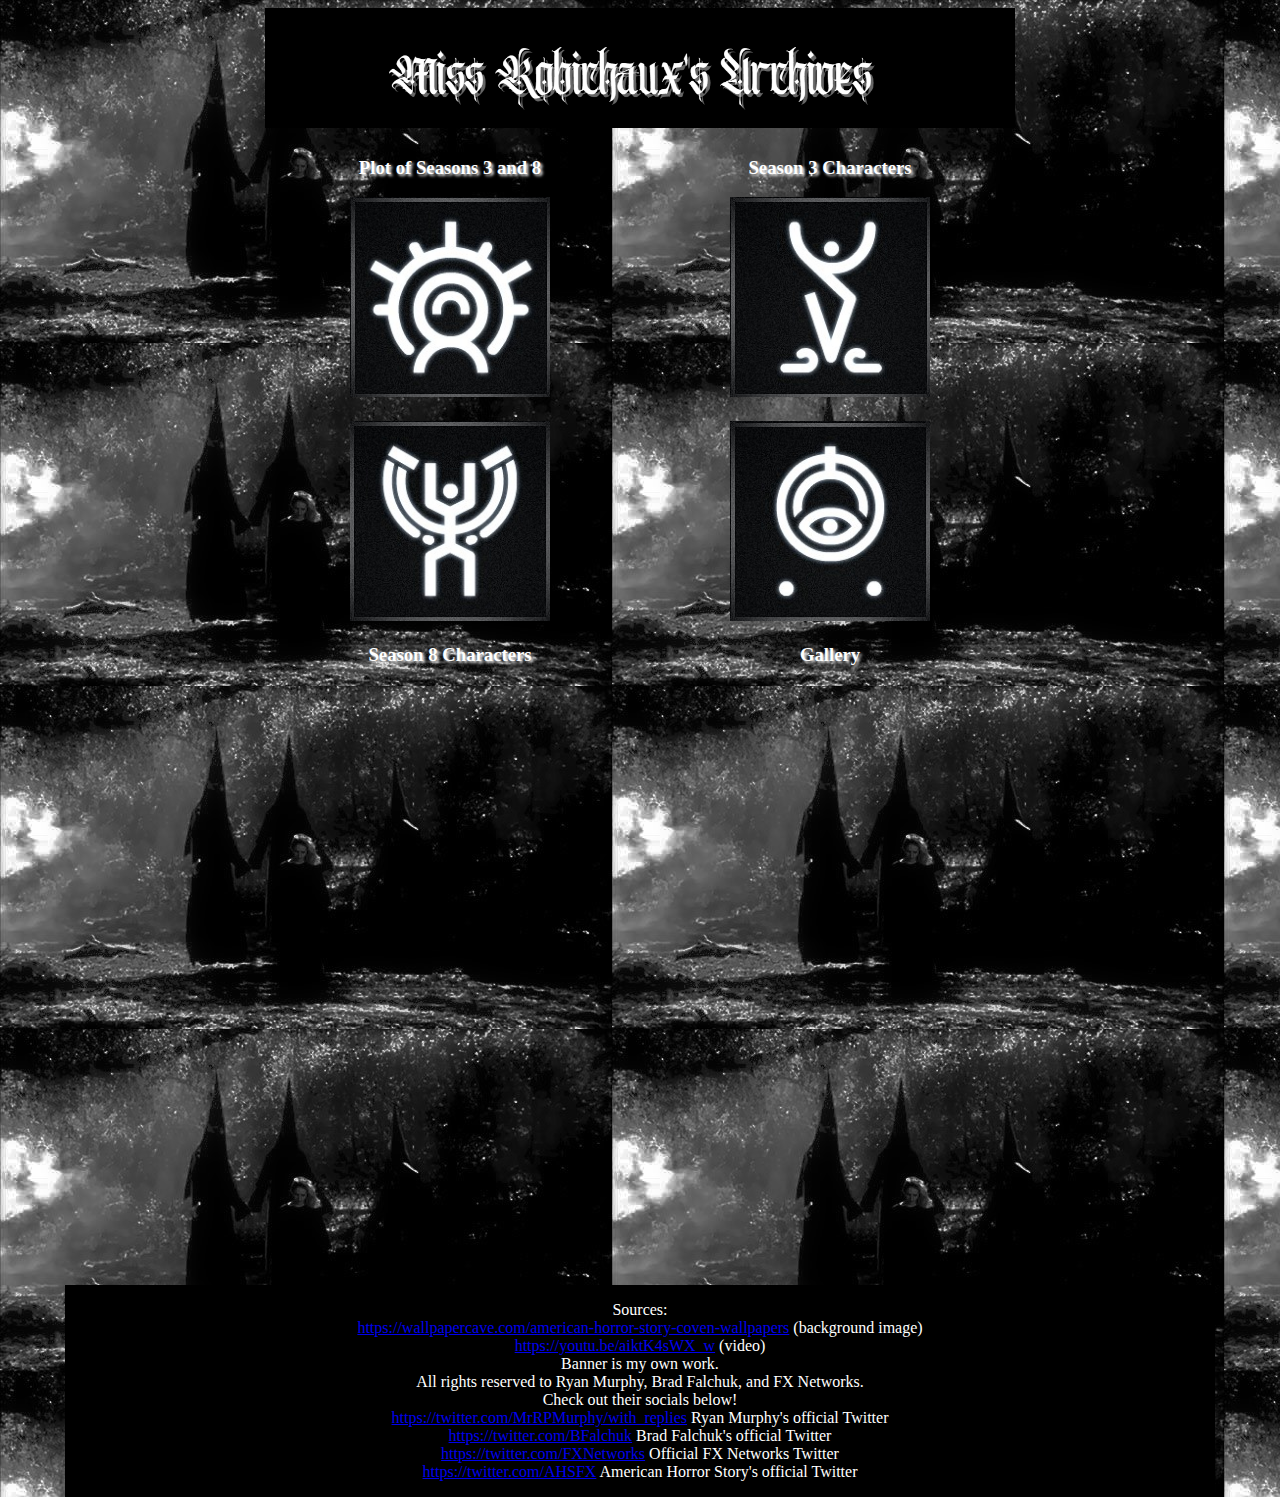
<file: index.html>
<!DOCTYPE html>
<html>
    <head>
        <link rel="stylesheet" href="css/index.css">
	<link rel="icon" type="image/x-icon" href="images/favicon.jpg">
        <title>[Home] Miss Robichaux's Archives</title>
    </head>

    <body>
        <header id="wrapper">
            <header id="banner"></header>
            <nav class="options1">
                <h3 class="headers">Plot of Seasons 3 and 8</h3>
                <a href="htdocs/plot.html">
                <img class="imagebutton" src="images/icon for webpage 2.jpg" title="Tear through the minds of those who experienced all two bewitching tales and enjoy the narrative you find."/>
                </a>
            </nav>

            <nav class="options2">
                <h3 class="headers">Season 3 Characters</h3>
                <a href="htdocs/season 3.html">
                <img class="imagebutton" src="images/icon for webpage 3.jpg" title="Meet the witches who started this eerie and mesmerizing story."/>
                </a>
            </nav>

            <nav class="options1">
                <a href="htdocs/season 8.html">
                <img class="imagebutton" src="images/icon for webpage 4.jpg" title="The Apocalypse comes bearing new faces."/>
                </a>
                <h3 class="headers">Season 8 Characters</h3>
            </nav>

            <nav class="options2">
                <a href="htdocs/gallery.html">
                <img class="imagebutton" src="images/icon for webpage 5.jpg" title="Use your crystal ball and your divination to see various shots from the series."/>
                </a>
                <h3 class="headers">Gallery</h3>
            </nav>
            
            <br>

			<iframe class="video" width="853" height="480" src="https://www.youtube.com/embed/aiktK4sWX_w" title="YouTube video player" frameborder="0" allow="accelerometer; autoplay; clipboard-write; encrypted-media; gyroscope; picture-in-picture" allowfullscreen>			 
            </iframe>
            
			<br>
            
            <footer class="sources">
	    <p>Sources:<br>
            <a href="https://wallpapercave.com/american-horror-story-coven-wallpapers">https://wallpapercave.com/american-horror-story-coven-wallpapers</a> (background image)<br>
            <a href="https://youtu.be/aiktK4sWX_w">https://youtu.be/aiktK4sWX_w</a> (video)<br>
                Banner is my own work.<br>
	    All rights reserved to Ryan Murphy, Brad Falchuk, and FX Networks.<br>
	    Check out their socials below!<br>
	    <a href="https://twitter.com/MrRPMurphy">https://twitter.com/MrRPMurphy/with_replies</a> Ryan Murphy's official Twitter<br>
            <a href="https://twitter.com/BFalchuk">https://twitter.com/BFalchuk</a> Brad Falchuk's official Twitter<br>
	    <a href="https://twitter.com/FXNetworks">https://twitter.com/FXNetworks</a> Official FX Networks Twitter<br>
	    <a href="https://twitter.com/AHSFX">https://twitter.com/AHSFX</a> American Horror Story's official Twitter<br>
            </p>
	    </footer>
    </body>
</html>
</file>
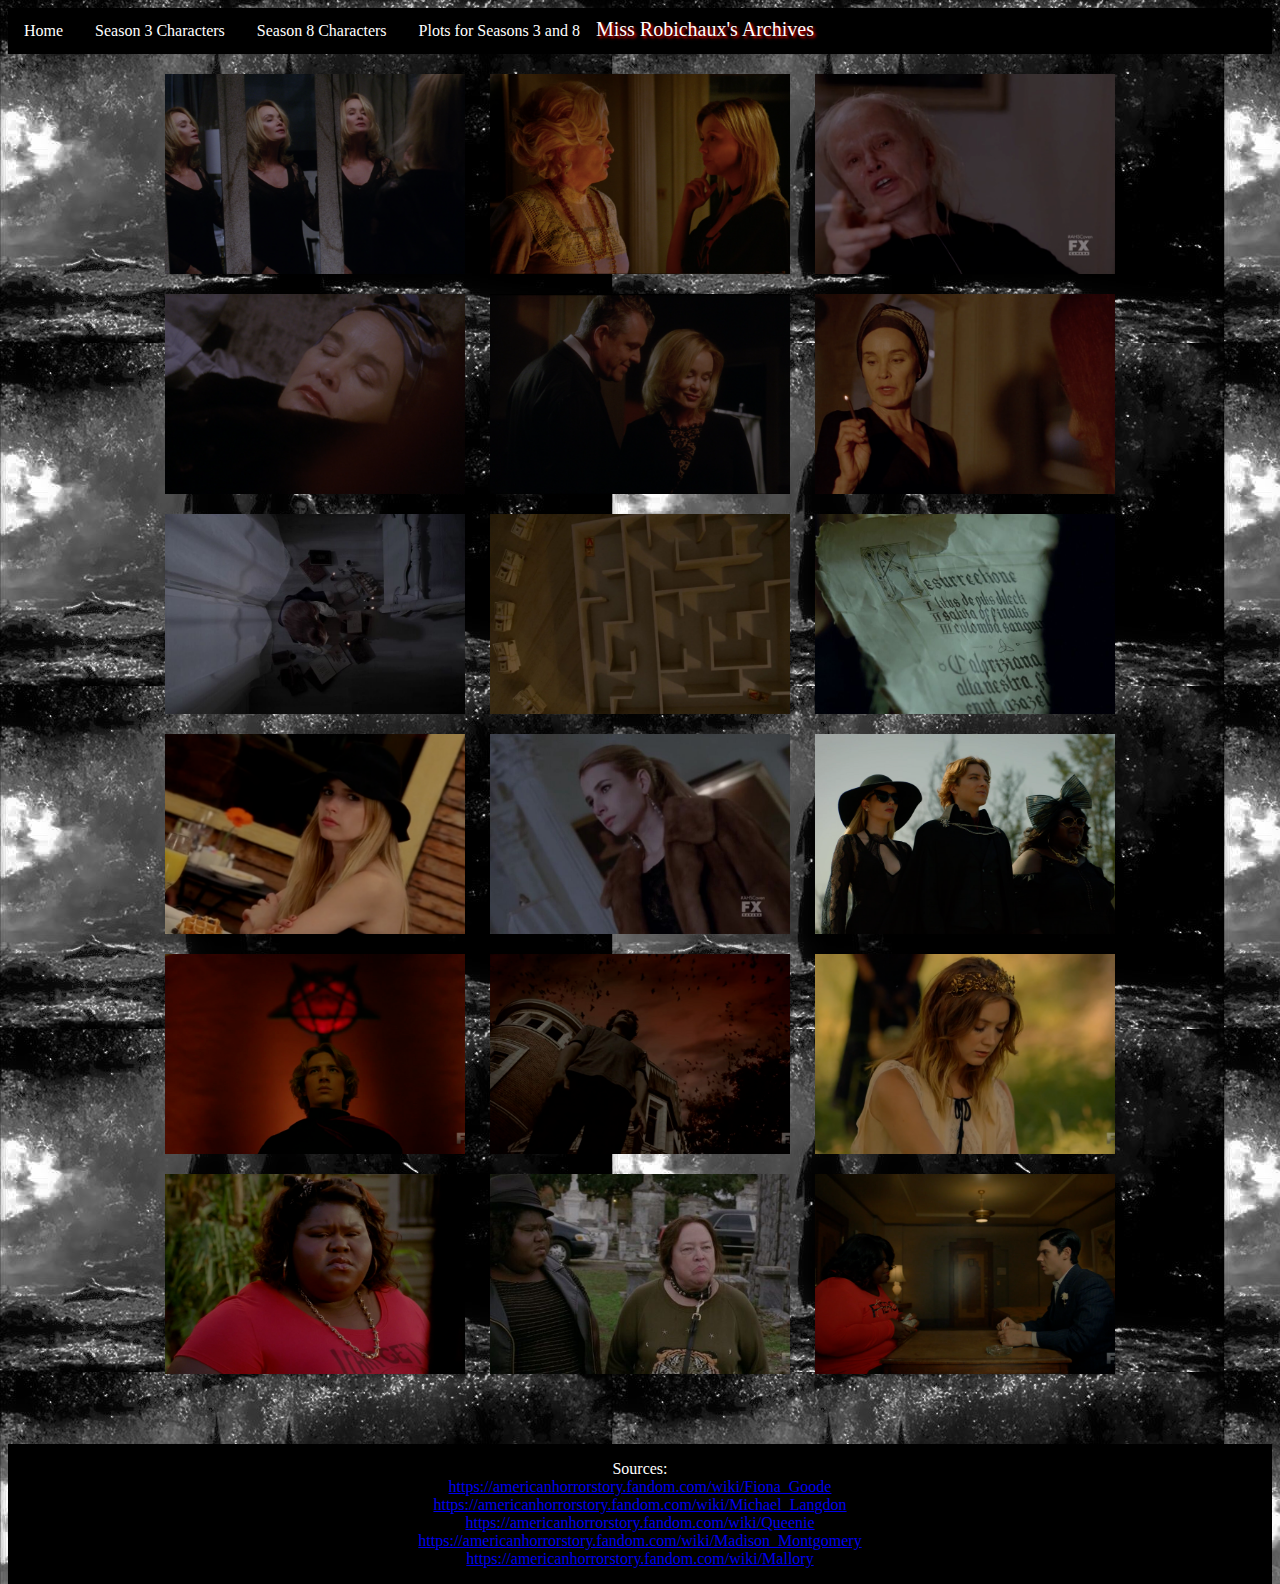
<file: htdocs/gallery.html>
<!DOCTYPE html>
<html>

    <head>
        <link rel="stylesheet" href="../css/gallery.css">
	<link rel="icon" type="image/x-icon" href="../images/favicon.jpg">
        <title>Gallery</title>
    </head>

    <body>
<ul class="menu">
  <li class="option"><a href="../index.html">Home</a></li>
  <li class="option"><a href="../htdocs/season 3.html">Season 3 Characters</a></li>
  <li class="option"><a href="../htdocs/season 8.html">Season 8 Characters</a></li>
  <li class="option"><a href="../htdocs/plot.html">Plots for Seasons 3 and 8</a></li>
  <li class="websitename">Miss Robichaux's Archives</li>
</ul>
        <header id="wrapper">
	

            <img class="gallery1" src="../images/gallery 1.png"> 
            <img class="gallery2" src="../images/gallery 2.png"> 
            <img class="gallery3" src="../images/gallery 3.png">

            <br>

            <img class="gallery1" src="../images/gallery 4.png"> 
            <img class="gallery2" src="../images/gallery 5.png"> 
            <img class="gallery3" src="../images/gallery 6.png">
            
            <br>
            
            <img class="gallery1" src="../images/gallery 7.jpg"> 
            <img class="gallery2" src="../images/gallery 8.jpg"> 
            <img class="gallery3" src="../images/gallery 9.jpg">
            
            <br>
            
            <img class="gallery1" src="../images/gallery 10.png"> 
            <img class="gallery2" src="../images/gallery 11.jpg"> 
            <img class="gallery3" src="../images/gallery 12.png">
            
            <br>
            
            <img class="gallery1" src="../images/gallery 13.png"> 
            <img class="gallery2" src="../images/gallery 14.png"> 
            <img class="gallery3" src="../images/gallery 15.png">
            
            <br>
            
            <img class="gallery1" src="../images/gallery 16.png"> 
            <img class="gallery2" src="../images/gallery 17.jpg"> 
            <img class="gallery3" src="../images/gallery 18.png">
            
            <br>
            </header>

            <footer class="sources">
            	<p>Sources:<br>
            	<a href="https://americanhorrorstory.fandom.com/wiki/Fiona_Goode">https://americanhorrorstory.fandom.com/wiki/Fiona_Goode</a><br>
            	<a href="https://americanhorrorstory.fandom.com/wiki/Michael_Langdon">https://americanhorrorstory.fandom.com/wiki/Michael_Langdon</a><br>
            	<a href="https://americanhorrorstory.fandom.com/wiki/Queenie">https://americanhorrorstory.fandom.com/wiki/Queenie</a><br>
            	<a href="https://americanhorrorstory.fandom.com/wiki/Madison_Montgomery">https://americanhorrorstory.fandom.com/wiki/Madison_Montgomery</a><br>
            	<a href="https://americanhorrorstory.fandom.com/wiki/Mallory">https://americanhorrorstory.fandom.com/wiki/Mallory</a>
		</p>
            </footer>
	</body>
</html>
</file>
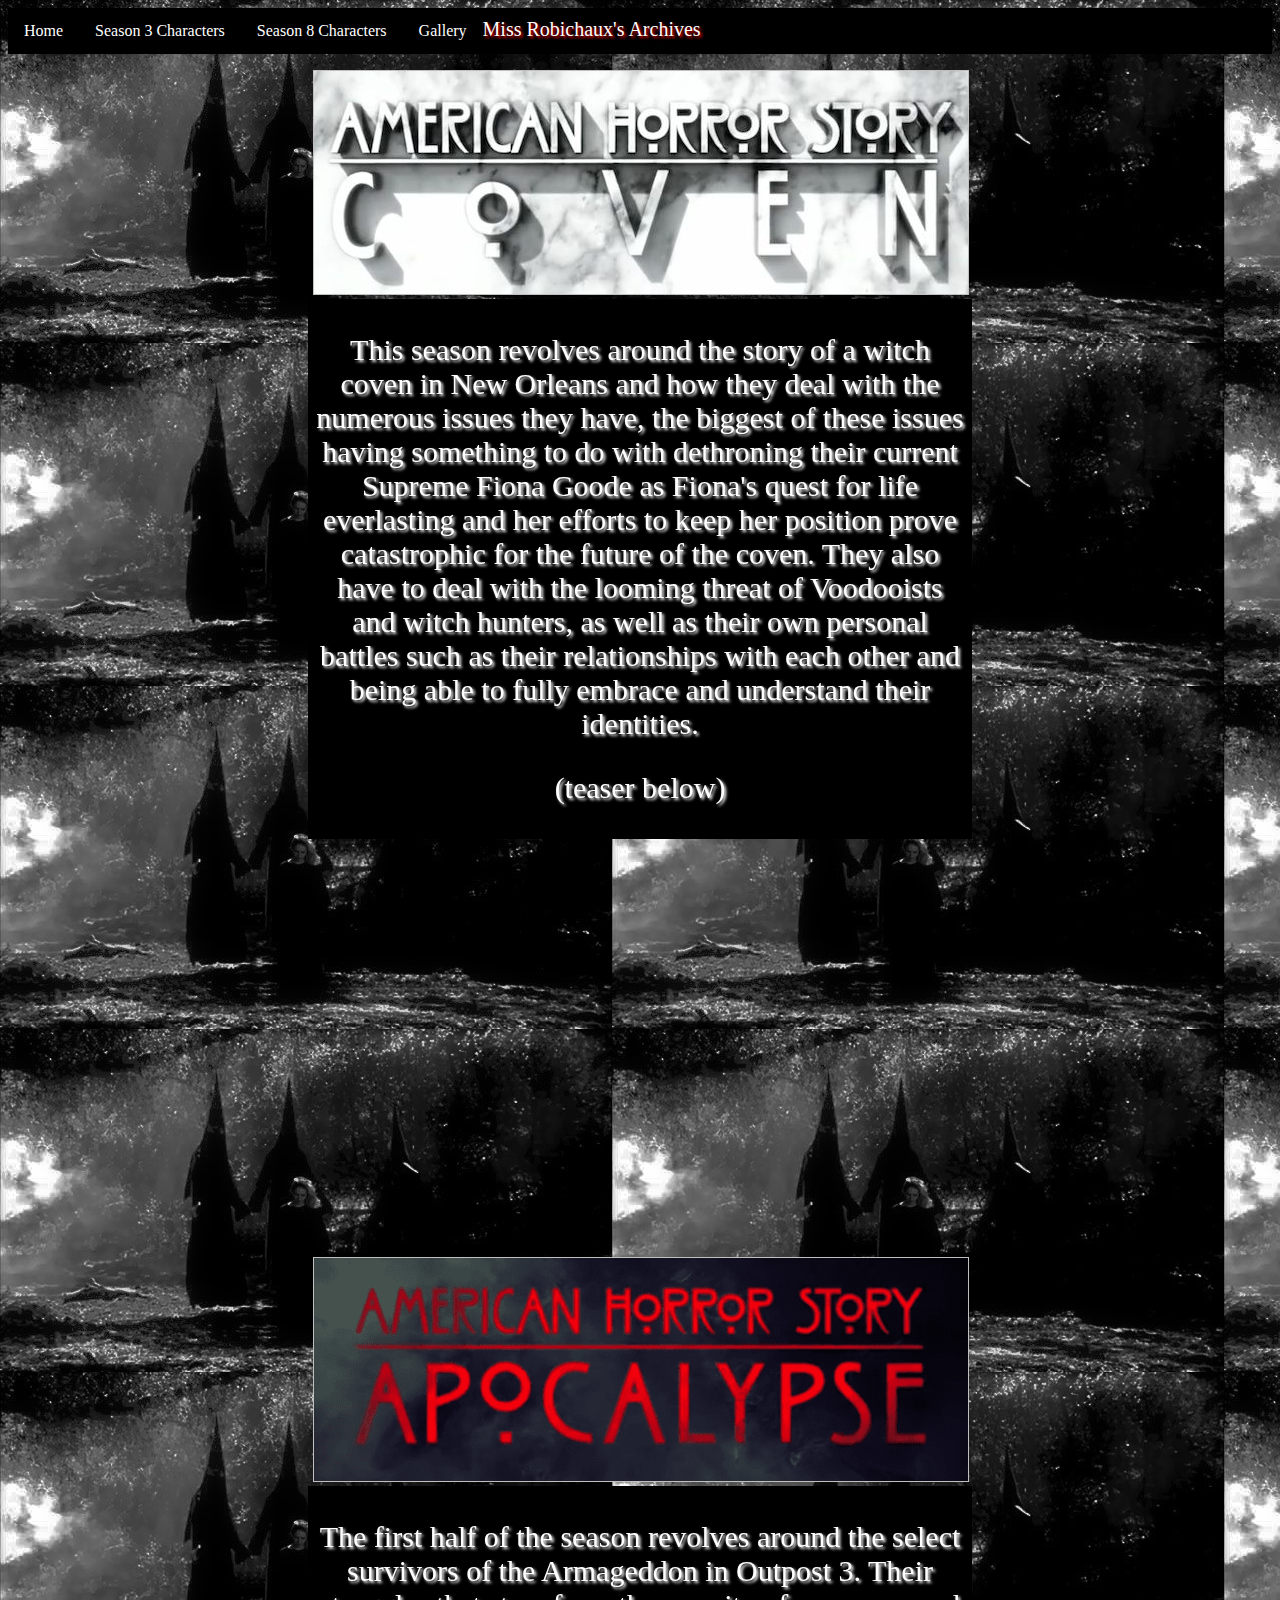
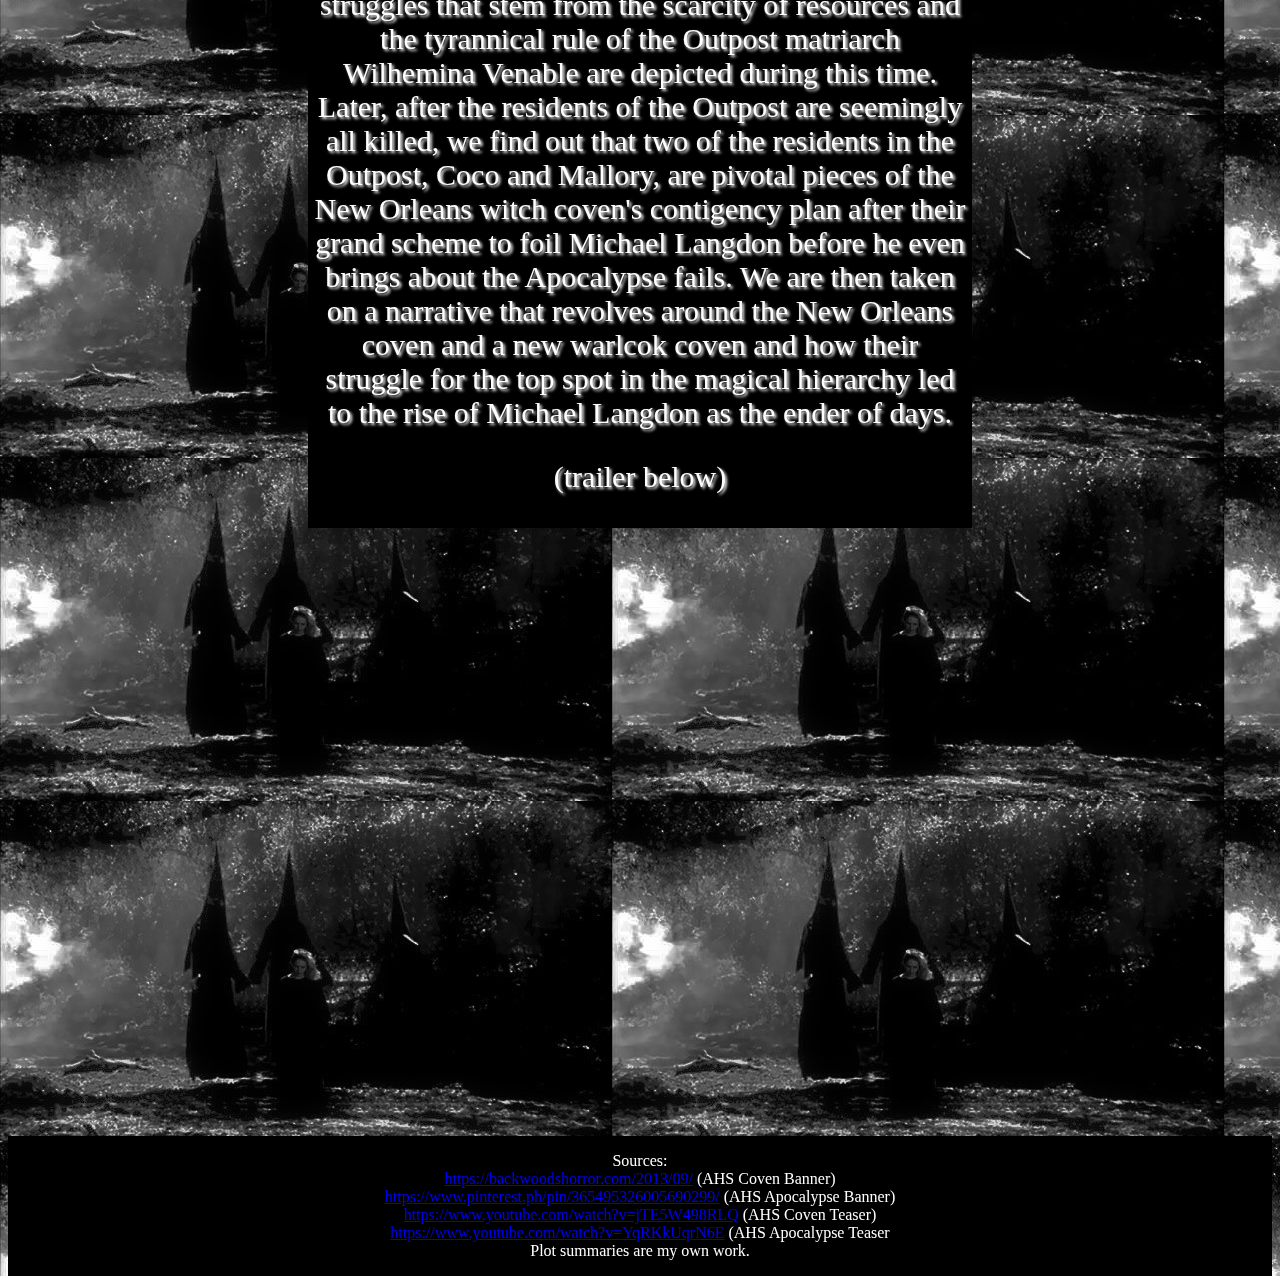
<file: htdocs/plot.html>
<!DOCTYPE html>
<html>

<head>
		<link rel="stylesheet" href="../css/plot.css">
		<link rel="icon" href="../images/favicon.jpg">
		<title>Season 3 Characters</title>
</head>
		
<body>
<ul class="menu">
	<li class="option"><a href="../index.html">Home</a></li>
	<li class="option"><a href="../htdocs/season 3.html">Season 3 Characters</a></li>
	<li class="option"><a href="../htdocs/season 8.html">Season 8 Characters</a></li>
	<li class="option"><a href="../htdocs/gallery.html">Gallery</a></li>
	<li class="websitename">Miss Robichaux's Archives</li>
</ul>
<p> </p>
<header id="wrapper">
	<img class="banner1">
    <div class="content">
    <p>
    	This season revolves around the story of a witch coven in New Orleans and how they deal with the numerous issues they have, the biggest of these issues having something to do with dethroning their current Supreme Fiona Goode as Fiona's quest for life everlasting and her efforts to keep her position prove catastrophic for the future of the coven. They also have to deal with the looming threat of Voodooists and witch hunters, as well as their own personal battles such as their relationships with each other and being able to fully embrace and understand their identities.
 	</p>
    <p>(teaser below)</p>
    </div>
    <br>
    <iframe class="video" width="656" height="360" src="https://www.youtube.com/embed/jTE5W498RLQ" title="YouTube video player" frameborder="0" allow="accelerometer; autoplay; clipboard-write; encrypted-media; gyroscope; picture-in-picture" allowfullscreen></iframe>
    
    <img class="banner2">
    <div class="content">
    <p>
    	The first half of the season revolves around the select survivors of the Armageddon in Outpost 3. Their struggles that stem from the scarcity of resources and the tyrannical rule of the Outpost matriarch Wilhemina Venable are depicted during this time. Later, after the residents of the Outpost are seemingly all killed, we find out that two of the residents in the Outpost, Coco and Mallory, are pivotal pieces of the New Orleans witch coven's contigency plan after their grand scheme to foil Michael Langdon before he even brings about the Apocalypse fails. We are then taken on a narrative that revolves around the New Orleans coven and a new warlcok coven and how their struggle for the top spot in the magical hierarchy led to the rise of Michael Langdon as the ender of days.
    </p>
    <p>(trailer below)</p>
    </div>
    <br>
    <iframe class="video" width="656" height="480" src="https://www.youtube.com/embed/YqRKkUqrN6E" title="YouTube video player" frameborder="0" allow="accelerometer; autoplay; clipboard-write; encrypted-media; gyroscope; picture-in-picture" allowfullscreen></iframe>
</header>
<p> </p>

<footer class="sources">
  <p>Sources:<br>
  <a href="https://backwoodshorror.com/2013/09/">https://backwoodshorror.com/2013/09/</a> (AHS Coven Banner)<br>
  <a href="https://www.pinterest.ph/pin/365495326005690299/">https://www.pinterest.ph/pin/365495326005690299/</a> (AHS Apocalypse Banner)<br>
  <a href="https://www.youtube.com/watch?v=jTE5W498RLQ">https://www.youtube.com/watch?v=jTE5W498RLQ</a> (AHS Coven Teaser)<br>
  <a href="https://www.youtube.com/watch?v=YqRKkUqrN6E">https://www.youtube.com/watch?v=YqRKkUqrN6E</a> (AHS Apocalypse Teaser<br>
  Plot summaries are my own work. 
</footer>

</body>
</html>
</file>
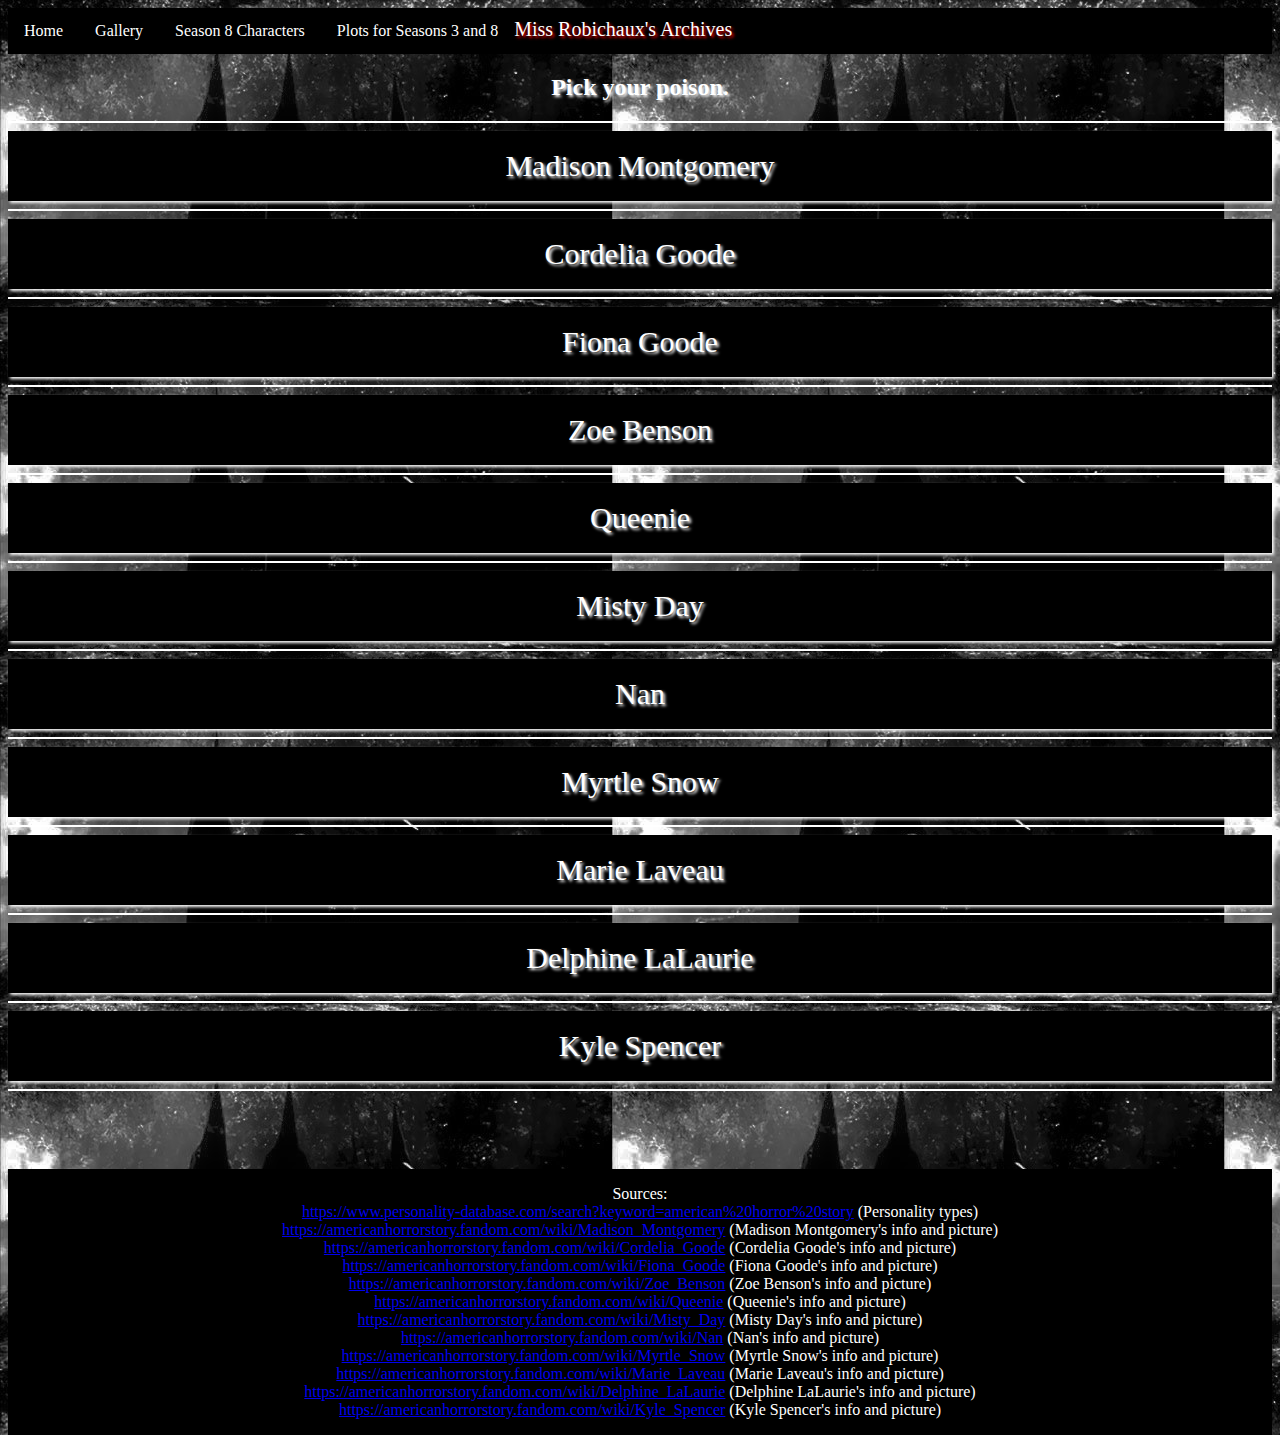
<file: htdocs/season 3.html>
<!DOCTYPE html>
<html>
	<head>
		<link rel="stylesheet" href="../css/season 3.css">
		<link rel="icon" href="../images/favicon.jpg">
		<title>Season 3 Characters</title>
	</head>
	<body>
<ul class="menu">
  <li class="option"><a href="../index.html">Home</a></li>
  <li class="option"><a href="../htdocs/gallery.html">Gallery</a></li>
  <li class="option"><a href="../htdocs/season 8.html">Season 8 Characters</a></li>
  <li class="option"><a href="../htdocs/plot.html">Plots for Seasons 3 and 8</a></li>
  <li class="websitename">Miss Robichaux's Archives</li>
</ul>
		<h2 class="header">Pick your poison.</h2>
<hr class="line">
<button class="collapsible">Madison Montgomery</button>
	<div class="characterinfo">
  		<p><img class="charactericon" src="../images/madison.jpg">
  		<h2 class="characterquote">"Surprise ... I bet you thought you've seen the last of me."</h2>
  		<br>
  		Name: Madison Montgomery
  		<br>
        Portrayed by: Emma Roberts
        <br>
  		Species: Mortal witch
  		<br>
        Personality type: ESTP 3w4
        <br>
  		Powers and abilities:
        	<dl>
            	<dt>Telekinesis</dt>
                <dd>- the ability to move objects with one's mind</dd>
                <dt>Pyrokinesis</dt>
                <dd>- the ability to manipulate fire</dd>
                <dt>Vitalum Vitalis</dt>
                <dd>- the ability to heal injuries via transferring a portion of one's life force into the injured person</dd>
                <dt>Transmutation</dt>
                <dd>- also known as teleportation; the ability to instantly transport oneself to a certain location without physically moving</dd>
                <dt>Concilium</dt>
                <dd>- also known as mind control; bends the will of others into doing whatever the user wishes them to do</dd>
                <dt>Descensum</dt>
                <dd>- the ability to project one's soul into the afterlife</dd>
                <dt>Aura detection</dt>
                <dd>- the ability to detect and read the auras of objects and people
                <dt>Spellcraft</dt>
                <dd>- the ability to cast magic spells</dd>
                <dt>Potioncraft</dt>
                <dd>- a skill that allows one to make substances that have magical properties and effects</dd>
                <dt>Immunity to the Black Widow ability<dt>
                <dd>- gained after she was resurrected by Misty Day. The fatal effects of the Black Widow ability only work on those who are yet to experience death
                <dt>Immunity to nuclear radiation</dt>
                <dd>- gained through burying herself in Louisiana mud, letting her benefit from its superb healing and preservation properties</dd>
            </dl>
        <br>
        Character Analysis:
        <br>
        Madison is an incredibly powerful witch who's able to perform six out of the Seven Wonders. Madison was an incredibly selfish, narcissistic, and sociopathic character who had no regard for the feelings of those around her. She was quite a sharp-tongued and violent person as well. She also had huge tendencies to betray those around her as proven by the time when she ditched Zoe Lavern when morgue security showed up and the time when she refused to resurrect Zoe despite having the power to do so. Madison's also something of a sore loser herself. She's shown to lash out whenever she gets bested, just like when she found out that Kyle and Zoe have fallen in love with each other and she threw a lamp at the back of Zoe's head. However, despite these undesirable qualities and actions, there's just something about her that still made her likeable. Maybe it was the way that she carried herself and her toxic traits in such a poised and confident manner that it didn't incite distaste and hatred. It could also be because a lot of people are into the "mean, pretty blonde diva" demographic. 
        <br>
        Nevertheless, her characterization as an incredibly contemptible person didn't stop her from captivating lots of people in the fanbase. She was especially more appealing during her character development in Apocalypse. She actively looked out for the coven after her third resurrection and was clear in her goal to redeem herself from everything that she's done and said by playing an effectual role in combatting the Anti-Christ. She was kinder, more compassionate and even sacrificed herself for the better good which was quite refreshing to see from a character that was shown to be nothing short of cruel.
        <br>       
  	</p>
</div>

<hr class="line">
<button class="collapsible">Cordelia Goode</button>
<div class="characterinfo">
  	<p>
    	<img class="charactericon" src="../images/cordelia.jpg"><h2 class="characterquote">"Satan has one son, but my sisters are legion ... !"</h2>
        <br>
        Name: Cordelia Goode
  		<br>
        Portrayed by: Sarah Paulson
        <br>
  		Species: Mortal witch
  		<br>
        Personality type: INFJ 2w1
        <br>
  		Powers and abilities:
        	<dl>
            	<dt>Telekinesis</dt>
                <dd>- the ability to move objects with one's mind</dd>
                <dt>Pyrokinesis</dt>
                <dd>- the ability to manipulate fire</dd>
                <dt>Vitalum Vitalis</dt>
                <dd>- the ability to heal injuries via transferring a portion of one's life force into the injured person</dd>
                <dt>Transmutation</dt>
                <dd>- also known as teleportation; the ability to instantly transport oneself to a certain location without physically moving</dd>
                <dt>Concilium</dt>
                <dd>- also known as mind control; bends the will of others into doing whatever the user wishes them to do</dd>
                <dt>Descensum</dt>
                <dd>- the ability to project one's soul into the afterlife</dd>
                <dt>Divination</dt>
                <dd>- the ability to gain knowledge and information through indirect magical means
                <dt>The Sight</dt>
                <dd>- gained after she was blinded by a witch hunter. The ability to see the past, present, and future by touching a person or an object</dd>
                <dt>Spellcraft</dt>
                <dd>- the ability to cast magic spells</dd>
                <dt>Potioncraft</dt>
                <dd>- a skill that allows one to make substances that have magical properties and effects</dd>
                <dt>Immunity to nuclear radiation</dt>
                <dd>- gained through burying herself in Louisiana mud, letting her benefit from its superb healing and preservation properties</dd>
            </dl>
        <br>
        Character Analysis:
        <br>
        Being the Supreme, Cordelia possesses immense magical strength that has been previously repressed by her mother's degrading treatment. Once Myrtle Snow, her mother figure, gave her a few nudges, however, she showcased this strength flawlessly and rightfully claimed her position in the coven as the new Supreme after Fiona. Cordelia is also an extremely affectionate and caring person, acting as the students' mother figure as well as a mentor who eases young witches into embracing and taking control of their own power. She also regards the coven with utmost importance to the point that she even took her own life to provide rising Supreme Mallory with enough power to go back in time to stop the Apocalypse from happening.
        <br>
        Cordelia's not above breaking the rules for the sake of the coven either, like the time when she reversed Myrtle Snow's death despite the latter's explicit instructions not to bring her back as Cordelia needed guidance in combatting an oncoming threat that she saw in a vision. This compassion is amplified a lot more when it comes to those that she cares for on a much more personal level, even to her mother Fiona who she loathes and despises for the most part. Sometimes, however, she is way too nice for her own good and she always went to the defense of people she had any semblance of affection for, like how she defended Fiona from Myrtle's accusations of murder or consistently defended her husband Hank, who's actually a witch hunter who was sent to infiltrate the coven and the Academy, from Fiona. All in all, she's a compassionate and nurturing person who will do anything in her power, even beyond her power, to protect everything and everyone that she cares for.
        <br>
</div>

<hr class="line">
<button class="collapsible">Fiona Goode</button>
<div class="characterinfo">
  	<p>
    	<img class="charactericon" src="../images/fiona.jpg"><h2 class="characterquote">"The point is, in this whole, wide, wicked world... The only thing you have to be afraid of is me."</h2>
        <br>
        Name: Fiona Goode
  		<br>
        Portrayed by: Jessica Lange
        <br>
  		Species: Mortal witch
  		<br>
        Personality type: ENTJ 8w7
        <br>
  		Powers and abilities:
        	<dl>
            	<dt>Telekinesis</dt>
                <dd>- the ability to move objects with one's mind</dd>
                <dt>Pyrokinesis</dt>
                <dd>- the ability to manipulate fire</dd>
                <dt>Vitalum Vitalis</dt>
                <dd>- the ability to heal injuries via transferring a portion of one's life force into the injured person</dd>
                <dt>Transmutation</dt>
                <dd>- also known as teleportation; the ability to instantly transport oneself to a certain location without physically moving</dd>
                <dt>Concilium</dt>
                <dd>- also known as mind control; bends the will of others into doing whatever the user wishes them to do</dd>
                <dt>Descensum</dt>
                <dd>- the ability to project one's soul into the afterlife</dd>
                <dt>Divination</dt>
                <dd>- the ability to gain knowledge and information through indirect magical means
                <dt>Clairvoyance</dt>
                <dd>- the ability to read the minds of others
                <dt>Spellcraft</dt>
                <dd>- the ability to cast magic spells</dd>
                <dt>Memory manipulation via saliva</dt>
                <dd>- an ability that allows her to tamper with the memories of anyone who ingests her saliva</dd>
            </dl>
        <br>
        Character Analysis:
        <br>
       As a Supreme, it is expected of her to have a powerful magical prowess. She got so obssessed with the strength and power, as well as the authority and influence that comes with being the Supreme that she came up with the most mischievious of plans to extend and keep her reign. Despite her seemingly affectionate displays towards certain characters, almost none of that is sincere. She is incapable of loving and would put herself above anything else. She was simply doing it all because she deems them useful in her plans. One of the only reasons why she would keep anyone close to her is primarily because she can find some use for them with that use being anything that she can benefit from. A good example of this would be when she started being domestic with Queenie and filled her head with sweet nothings because she needed her help to frame Myrtle as the one who threw acid on Cordelia's face. Another example would be how she consistently entertained the Axe Man's sexual advances as means of trying to "feel something" before she died and later because he needed him to function as an attack dog that can help her kill the witch hunters and as a pivotal piece in framing her own death. 
       <br>
       Another reason why Fiona would even bother to keep someone around her is because she wants to get rid of them. She keeps certain people close to her until she finally has a plan to eliminate them as shown when she seemingly took Madison in as a protege when she started manifesting other abilities only to later mistakenly prevent her from replacing her as the Supreme. She also gets rid of people that she considers useless although in a more non-chalant fashion. Despite how complicatedly terrible she is, however, she suprisingly still has a softer side as proven by the time that she resurrected a mother's baby and telling the mother to cherish the baby as Fiona failed to do with Cordelia. She knows and admits that she has lots of lapses in being a parent but she also says that she can't change herself even if she wanted to. In another respect, she somewhat cares for the coven and personally takes charge in getting rid of their enemies although the people around her are easily distracted by her more prominent cunning and selfish side. She also has inclinations towards witches that are able to fight and defend themselves.
    </p>
</div>

<hr class="line">
<button class="collapsible">Zoe Benson</button>
<div class="characterinfo">
  	<p>
    	<img class="charactericon" src="../images/zoe.jpg"><h2 class="characterquote">"The world isn't safe for a girl like me, but maybe I'm not safe for the world either."</h2>
        <br>
        Name: Zoe Benson 
  		<br>
        Portrayed by: Taissa Farmiga
        <br>
  		Species: Mortal witch
  		<br>
        Personality type: INFP 6w5
        <br>
  		Powers and abilities:
        	<dl>
            	<dt>Telekinesis</dt>
                <dd>- the ability to move objects with one's mind</dd>
                <dt>Vitalum Vitalis</dt>
                <dd>- the ability to heal injuries via transferring a portion of one's life force into the injured person</dd>
                <dt>Transmutation</dt>
                <dd>- also known as teleportation; the ability to instantly transport oneself to a certain location without physically moving</dd>
                <dt>Concilium</dt>
                <dd>- also known as mind control; bends the will of others into doing whatever the user wishes them to do</dd>
                <dt>Descensum</dt>
                <dd>- the ability to project one's soul into the afterlife</dd>
                <dt>Divination</dt>
                <dd>- the ability to gain knowledge and information through indirect magical means
                <dt>Spellcraft</dt>
                <dd>- the ability to cast magic spells</dd>
                <dt>Power negation</dt>
                <dd>- the ability to negate and nullify the effects of another person's magic</dd>
                <dt>Black Widow</dt>
                <dd>- the ability to cause deadly hemorrhages through sexual intercourse</dd>
            </dl>
        <br>
        Character Analysis:
        <br>
		Zoe is a powerful witch that was able to perform the Seven Wonders save pyrokinesis. Her character began as an extremely shy, quiet and sweet girl who didn't do well under pressure. Fiona Goode even distastefully called her soft and emotional. Zoe immediately proved this notion wrong when she seamlessly took charge of the household when Marie Laveau's army of zombies stormed the Academy and successfully foiled the attack. Through her stay in Miss Robichaux's, she grew into an empowered young witch with an extensive knowledge and regard for the craft and her status as a witch. Overtime, she has also formed a familial rapport with the other witches of the coven and would being to treat them and care for them as if they were her actual sisters and matrons. She's also seen to have an upright moral compass as signified by her defection from her and Madison's acquaintanceship due to Madison's narcissistic and selfish behavior and her inability to euthanize a newly resurrected Kyle who was suffering from intense mental instability. When Cordelia rose to the position of Supreme, Zoe was granted a position in the Witches' Council. As an effect, she blossomed into a confident woman who served as an effecient and responsible mentor and friend for all the witches that came after her.
    </p>
</div>

<hr class="line">
<button class="collapsible">Queenie</button>
<div class="characterinfo">
  	<p>
    	<img class="charactericon" src="../images/queenie.jpg"><h2 class="characterquote">"That's right, I'm a human voodoo doll ... !"</h2>
        <br>
        Name: Queenie
  		<br>
        Portrayed by: Gabourey Sidibe
        <br>
  		Species: Mortal witch-voodoist
  		<br>
        Personality type: ESTP 8w7
        <br>
  		Powers and abilities:
        	<dl>
            	<dt>Telekinesis</dt>
                <dd>- the ability to move objects with one's mind</dd>
                <dt>Vitalum Vitalis (performed in a different occassion but unsuccesful in the Seven Wonders test)</dt>
                <dd>- the ability to heal injuries via transferring a portion of one's life force into the injured person</dd>
                <dt>Transmutation</dt>
                <dd>- also known as teleportation; the ability to instantly transport oneself to a certain location without physically moving</dd>
                <dt>Concilium</dt>
                <dd>- also known as mind control; bends the will of others into doing whatever the user wishes them to do</dd>
                <dt>Descensum</dt>
                <dd>- the ability to project one's soul into the afterlife</dd>
                <dt>Divination</dt>
                <dd>- the ability to gain knowledge and information through indirect magical means
                <dt>Spellcraft</dt>
                <dd>- the ability to cast magic spells</dd>
                <dt>Injury transference</dt>
                <dd>- the ability to transfer the physical effects of any injury she sustains to another person. This ability grants her immunity to blessed silver as well.
            </dl>
        <br>
        Character Analysis:
        <br>
		Queenie is a powerful witch who performed six (formally, five) out of the Seven Wonders. She is a tough, headstrong character who values respect above anything else. When she was first introduced, she was cagey and she felt a bit isolated due to her being the only African-American student at Robichaux's. She  didn't trust any of the people around her as she's afraid of not gaining any semblance of respect from the other witches and refrained from forming a rapport with Cordelia and Madison except for Nan. It didn't help that she was the only one who had a Voodoo-esque ability and heritage. She also had a history of being ridiculed for her weight but was never knocked down by this. Out of the household members, she's the only one who can manage to exchange verbal blows with and shut down Madison Montgomery. Her tough disposition extends to her sentiments regarding violence in which she does not shy away from hurting people and getting her hands dirty. Overtime, she is able to overcome her trust issues and starts to form relationships with her fellow witches and later views them as her own family. It is also interesting to note that despite her adamant nature and her past experiences, Queenie believes that there is good in everyone. This is especially prominent in her efforts to educate Delphine LaLaurie on her prejudiced views against black people. 	
        <br> 
    </p>
</div>

<hr class="line">
<button class="collapsible">Misty Day</button>
<div class="characterinfo">
  	<p>
    	<img class="charactericon" src="../images/misty.jpg"><h2 class="characterquote">"You think I'm stupid because of where I came from. Well, I'm not so easily bought, and I ain't that easily fooled."</h2>
        <br>
        Name: Misty Day
  		<br>
        Portrayed by: Lily Rabe
        <br>
  		Species: Mortal witch
  		<br>
        Personality type: INFP 9w8
        <br>
  		Powers and abilities:
        	<dl>
            	<dt>Telekinesis</dt>
                <dd>- the ability to move objects with one's mind</dd>
                <dt>Transmutation</dt>
                <dd>- also known as teleportation; the ability to instantly transport oneself to a certain location without physically moving</dd>
                <dt>Concilium</dt>
                <dd>- also known as mind control; bends the will of others into doing whatever the user wishes them to do</dd>
                <dt>Descensum (executed but didn't survive)</dt>
                <dd>- the ability to project one's soul into the afterlife</dd>
                <dt>Divination</dt>
                <dd>- the ability to gain knowledge and information through indirect magical means
                <dt>Spellcraft</dt>
                <dd>- the ability to cast magic spells</dd>
                <dt>Potioncraft</dt>
                <dd>- a skill that allows one to make substances that have magical properties and effects</dd>
                <dt>Chlorokinesis</dt>
                <dd>- the ability to manipulate plant life</dd>
                <dt>Resurgence</dt>
                <dd>- the ability to reach into the space between life and death and pull a soul back to life; this ability does not heal injuries and it will not work if the injuries are too fatal<dd>
            </dl>
        <br>
        Character Analysis:
        <br>
		Misty is a powerful witch that possesses the rarely seen power of resurgence. She has a huge inclination towards nature and would often be found tending to her garden in the Lousiana swamp while listening to Stevie Nicks who she severely idolizes to the point that she even fainted when Fiona introduced her personally to Stevie. She also despises and punishes those who tamper and destroy nature. She's a spiritual Christian woman as well as signified by her attendance in a church group and her focused gaze on Joan Ramsey's crucifix on the wall of her house. Although she lacks a formal education and a proper lifestyle, Misty is not as naive as her background makes it out to be. She isn't easily tricked to some degree although she was unable to tell the difference between her personal hell and reality, hindering her from getting out of Descensum. Her whole character radiates passiveness and she may seem like a pacifist but she can be extremely brutal when it comes to conflict. This hidden animosity is showcased when she seizes control of the minds of alligators with her Concilium to kill two poachers and when she brutally inflicts injuries on a helpless Madison with her bare hands as a form of revenge for trying to bury her alive.
    </p>
</div>

<hr class="line">
<button class="collapsible">Nan</button>
<div class="characterinfo">
  	<p>
    	<img class="charactericon" src="../images/nan.jpg"><h2 class="characterquote">"Don't leave me, I'm your Supreme!"</h2>
        <br>
        Name: Nan
  		<br>
        Portrayed by: Jamie Brewer
        <br>
  		Species: Mortal witch
  		<br>
        Personality type: ENFJ 1w2
        <br>
  		Powers and abilities:
        	<dl>
            	<dt>Telekinesis</dt>
                <dd>- the ability to move objects with one's mind</dd>
                <dt>Transmutation (as a spirit)</dt>
                <dd>- also known as teleportation; the ability to instantly transport oneself to a certain location without physically moving</dd>
                <dt>Concilium</dt>
                <dd>- also known as mind control; bends the will of others into doing whatever the user wishes them to do</dd>
                <dt>Divination</dt>
                <dd>- the ability to gain knowledge and information through indirect magical means
                <dt>Spellcraft</dt>
                <dd>- the ability to cast magic spells</dd>
                <dt>Clairvoyance</dt>
                <dd>- the ability to read the minds of others</dd>
            </dl>
        <br>
        Character Analysis:
        <br>
		Nan is a witch who had an affinity in psychic abilities or abilities that work with and affect the mind, such as telekinesis and clairvoyance. She is a sweet girl, if not a bit ominous. Despite her unconventional appearance brought upon by her condition, she manages to win the hearts of those around her with the charm of her kindness as proven by Luke's romantic feelings for her. Nan usually acts as the mediator between fights as seen when she stopped Madison and Queenie's conflict during dinner from escalating even further. She makes it a habit to embellish in whatever her clairvoyance picks up on, may it be the thoughts of a person or a feeling that tells her to act upon the reading in a certain way. She's usually the first one to feel that something is going on or find out the truth of a certain instance. Although Nan is passive for the most part, she will retaliate when she feels like someone is subverting her and will not think twice to inflict serious injuries on the people she despise.
    </p>
</div>

<hr class="line">
<button class="collapsible">Myrtle Snow</button>
<div class="characterinfo">
  	<p>
    	<img class="charactericon" src="../images/myrtle.jpg"><h2 class="characterquote">"Balenciaga!"</h2>
        <br>
        Name: Myrtle Snow
  		<br>
        Portrayed by: Frances Conroy
        <br>
  		Species: Mortal witch
  		<br>
        Personality type: INFJ 4w3
        <br>
  		Powers and abilities:
        	<dl>
            	<dt>Telekinesis</dt>
                <dd>- the ability to move objects with one's mind</dd>
                <dt>Transmutation (as a spirit)</dt>
                <dd>- also known as teleportation; the ability to instantly transport oneself to a certain location without physically moving</dd>
                <dt>Concilium</dt>
                <dd>- also known as mind control; bends the will of others into doing whatever the user wishes them to do</dd>
                <dt>Divination</dt>
                <dd>- the ability to gain knowledge and information through indirect magical means
                <dt>Spellcraft</dt>
                <dd>- the ability to cast magic spells</dd>
                <dt>Potioncraft</dt>
                <dd>- a skill that allows one to make substances that have magical properties and effects</dd>
                <dt>Illusion manipulation</dt>
                <dd>- the ability to construct and project magical illusions</dd>
            </dl>
        <br>
        Character Analysis:
        <br>
		Myrtle is a crafty and powerful witch with sophisticated and luxurious preferences. She is known, defined, and loved because of her eccentric tastes in culture and passion for fashion couture. She makes it her duty to always flaunt her quirkiness and concentricity in everything that she does in an excessively extravagant way that still works somehow. May it be the way she speaks and behaves, and even in the face of her own death. She also has an affinity for divination magic, specifically with practices and spells that deal with the truth. Myrtle also possesses an unwavering loyalty for the coven that she even decided to refrain from marrying just so she can serve the coven with her full strength until the day that she dies. She wouldn't think twice of hurting those who dare to threaten the congregation that she's spent all of the years of her life on. Due to her obssession with the truth, she's developed a hatred for Fiona Goode who's known to scheme and lie her way out of the crimes that she's done. She also has a bit of a naught side as she's not above using magic for her own personal gain. Her most renowned offensive modus operandi is cooking and having dinner with people she considers enemies either to poison them and later kill them, like what she did with her ex-colleauges Quentin Fleming and Cecily Pembroke, or to gather information, like what she did with Ariel Augustus and Baldwin Pennypacker. She also treats Cordelia as if she was her own daughter, becoming the mother figure that Cordelia never had in Fiona.
    </p>
</div>

<hr class="line">
<button class="collapsible">Marie Laveau</button>
<div class="characterinfo">
  	<p>
    	<img class="charactericon" src="../images/marie laveau.jpg"><h2 class="characterquote">"She needed the help of a powerful Voodoo Queen. But that ain't you, sis!"</h2>
        <br>
        Name: Marie Laveau
  		<br>
        Portrayed by: Angela Bassett
        <br>
  		Species: Immortal voodooist
  		<br>
        Personality type: ENTJ 8w9
        <br>
  		Powers and abilities:
        	<dl>
            	<dt>Telekinesis</dt>
                <dd>- the ability to move objects with one's mind</dd>
                <dt>Pyrokinesis</dt>
                <dd>- the ability to manipulate fire</dd>
                <dt>Transmutation (as a spirit)</dt>
                <dd>- also known as teleportation; the ability to instantly transport oneself to a certain location without physically moving</dd>
                <dt>Divination</dt>
                <dd>- the ability to gain knowledge and information through indirect magical means
                <dt>Voodoo spellcraft</dt>
                <dd>- the ability to cast magic spells of Voodoo origin</dd>
                <dt>Voodoo potioncraft</dt>
                <dd>- a skill that allows one to make substances that have magical properties and effects using Voodoo practices</dd>
                <dt>Immortality</dt>
                <dd>- gained through a deal with the Voodoo deity Papa Legba; makes a person immune to aging and sickness but still susceptible to bodily harm</dd>
                <dt>Illusion manipulation</dt>
                <dd>- the ability to construct and project magical illusions</dd>
                <dt>War Cry</dt>
                <dd>- the ability that allows one to produce an eerie scream that causes anyone who hears it to turn on and kill each other</dd>
            </dl>
        <br>
        Character Analysis:
        <br>
		Marie Laveau is the most powerful Voodoo Queen to have ever walked the earth. Much like Fiona, she couldn't accept the idea of death and made a deal with Papa Legba who asked her to sacrifice a newborn baby to him every year to keep her immortality with the first of the many sacrifices being Marie's very own child, which was traumatic for Marie. She obliged to his wishes and lived for as long as almost 300 years, although remorsefully but she couldn't seem to give up her immortality for the sake of her own conscience. Marie Laveau was quite a vengeful individual as well. She quickly takes revenge on those who do her wrong with the most extreme and brutal methods available to her. Marie also despises the descendants of the witches from the Salem Witch Trials as she believes that the power they enjoy now is the result of the sweat off the Voodoists' backs. This hatred quickly turns into respect after the Supreme of the Salem Witch coven agrees to take her in after the witch hunter Hank Foxx stormed her hair salon and killed her followers save Queenie. Marie even agrees to work with Fiona after this act of 'kindness'.
        <p>
  </div>
  
<hr class="line">
<button class="collapsible">Delphine LaLaurie</button>
<div class="characterinfo">
  	<p>
    	<img class="charactericon" src="../images/delphine.jpg"><h2 class="characterquote">"I know how redemption works in this century. I seen it all on the magic box. Agree to be publically humiliated-- all is forgiven. People have gotten soft, weak, lily-livered. All anybody has to do nowadays is shed some tears, say some words."</h2>
        <br>
        Name: Delphine LaLaurie
  		<br>
        Portrayed by: Kathy Bates
        <br>
  		Species: Immortal human
  		<br>
        Personality type: ESTJ 1w2
        <br>
  		Powers and abilities:
        	<dl>
                <dt>Immortality</dt>
                <dd>- gained through drinking a potion made with Marie Laveau's tears; makes a person immune to aging and sickness but still susceptible to bodily harm</dd>
            </dl>
        <br>
        Character Analysis:
        <br>
        Madame Delphine LaLaurie was a high-society socialite back in the 1830s. She was extremely prejudiced and cruel against the African-American people that she enslaved to work for her. Apart from that, she is also a sadist who has a twisted fascination with the sciences of the human anatomy. She'd revel in this fascination by subjecting a number of her slaves to torture and grotesque experimentation in her attic. She consistently did these 'experiments' on African-American slaves only as she viewed them as no better than animals. She even came up with a beauty concoction made from the pancreas of her mutilated slaves that she regularly smeared on her face as she falsely believed that it would keep her young-looking. Her treatment towards her slaves was so cruel that it violated the Code Noir, a decree that depicts the legal implications of owning black slaves, which was already cruel in itself. 
        <br>
        Apart from her sadism and racism, Delphine is also extremely arrogant and narcissistic, believing herself to be better than everyone else in every aspect. She's also a bit of a control freak and would be furious at the instance of someone undermining her authority. Despite her notoriety, however, Delphine has a softer side. She has a deep love for her daughters although she is abusive towards them for the most part. She is also capable of remorse as proven by the time that she verbally admitted that she felt guilty for the vicious crime of killing a child that his husband had with a female slave. Delphine was also shown to be redeemable from her prejudiced views and that she isn't a lost cause. During the time she spent with Queenie, she managed to get educated and her prejudices were seemingly eliminated up to the point that Queenie betrayed her and surrendered her to Marie Laveau.  
	
        <p>
  </div>

<hr class="line">
<button class="collapsible">Kyle Spencer</button>
<div class="characterinfo">
  	<p>
    	<img class="charactericon" src="../images/kyle.jpg"><h2 class="characterquote">"I'm afraid… of me. Of me hurting you or somebody else. I have these feelings inside that I can't… I can't control."</h2>
        <br>
        Name: Kyle Spencer
  		<br>
        Portrayed by: Evan Peters
        <br>
  		Species: Resurrected human
  		<br>
        Personality type: ISFJ 9w1
        <br>
  		Powers and abilities:
        	<dl>
                <dt>Enhanced strength</dt>
                <dd>- after his resurrection, Kyle possessed physical strength that surpasses that of a normal human</dd>
                <dt>Enhanced durability</dt>
                <dd>- after his resurrection, Kyle seemed much more enduring of physical trauma. He's also immune to the Black Widow ability</dd>
            </dl>
        <br>
        Character Analysis:
        <br>
       	Not much can be said about his character after his resurrection as his almost catatonic state prevented him from showcasing anything that can be used to build a profile on him. Before his death, however, Kyle was a caring, sweet, and outgoing boy. At first glance, one can understanbly mistake him as the usual arrogant, proud, self-absorbed, animalistic frat boy, but he's actually much more than that. Kyle was extremely active in charity and payed adequate attention to his academics and his scholarship, signifying that he's kind and responsible. He's also well-behaved and even established rules for his fraternity brothers at the party. Kyle also has a righteous moral compass as he became enraged at the sight of his fraternity brothers gang raping a drugged Madison Montgomery.
        </p>
  </div>
<hr class="line">

  <footer class="sources">
	    <p>Sources:<br>
            <a href="https://www.personality-database.com/search?keyword=american%20horror%20story">https://www.personality-database.com/search?keyword=american%20horror%20story</a> (Personality types)
            <br>
            <a href="https://americanhorrorstory.fandom.com/wiki/Madison_Montgomery">https://americanhorrorstory.fandom.com/wiki/Madison_Montgomery</a> (Madison Montgomery's info and picture)
            <br>
            <a href="https://americanhorrorstory.fandom.com/wiki/Cordelia_Goode">https://americanhorrorstory.fandom.com/wiki/Cordelia_Goode</a> (Cordelia Goode's info and picture)
            <br>
            <a href="https://americanhorrorstory.fandom.com/wiki/Fiona_Goode">https://americanhorrorstory.fandom.com/wiki/Fiona_Goode</a> (Fiona Goode's info and picture)
            <br>
            <a href="https://americanhorrorstory.fandom.com/wiki/Zoe_Benson">https://americanhorrorstory.fandom.com/wiki/Zoe_Benson</a> (Zoe Benson's info and picture)
            <br>
            <a href="https://americanhorrorstory.fandom.com/wiki/Queenie">https://americanhorrorstory.fandom.com/wiki/Queenie</a> (Queenie's info and picture)
            <br>
            <a href="https://americanhorrorstory.fandom.com/wiki/Misty_Day">https://americanhorrorstory.fandom.com/wiki/Misty_Day</a> (Misty Day's info and picture)
            <br>
            <a href="https://americanhorrorstory.fandom.com/wiki/Nan">https://americanhorrorstory.fandom.com/wiki/Nan</a> (Nan's info and picture)
            <br>
            <a href="https://americanhorrorstory.fandom.com/wiki/Myrtle_Snow">https://americanhorrorstory.fandom.com/wiki/Myrtle_Snow</a> (Myrtle Snow's info and picture)
            <br>
            <a href="https://americanhorrorstory.fandom.com/wiki/Marie_Laveau">https://americanhorrorstory.fandom.com/wiki/Marie_Laveau</a> (Marie Laveau's info and picture)
            <br>
            <a href="https://americanhorrorstory.fandom.com/wiki/Delphine_LaLaurie">https://americanhorrorstory.fandom.com/wiki/Delphine_LaLaurie</a> (Delphine LaLaurie's info and picture)
            <br>
            <a href="https://americanhorrorstory.fandom.com/wiki/Kyle_Spencer">https://americanhorrorstory.fandom.com/wiki/Kyle_Spencer</a> (Kyle Spencer's info and picture)
         </p>
            
  </footer>



<script>
var coll = document.getElementsByClassName("collapsible");
var i;

for (i = 0; i < coll.length; i++) {
  coll[i].addEventListener("click", function() {
    this.classList.toggle("active");
    var content = this.nextElementSibling;
    if (content.style.maxHeight){
      content.style.maxHeight = null;
    } else {
      content.style.maxHeight = content.scrollHeight + "px";
    } 
  });
}
</script>

</body>
</html>
</file>
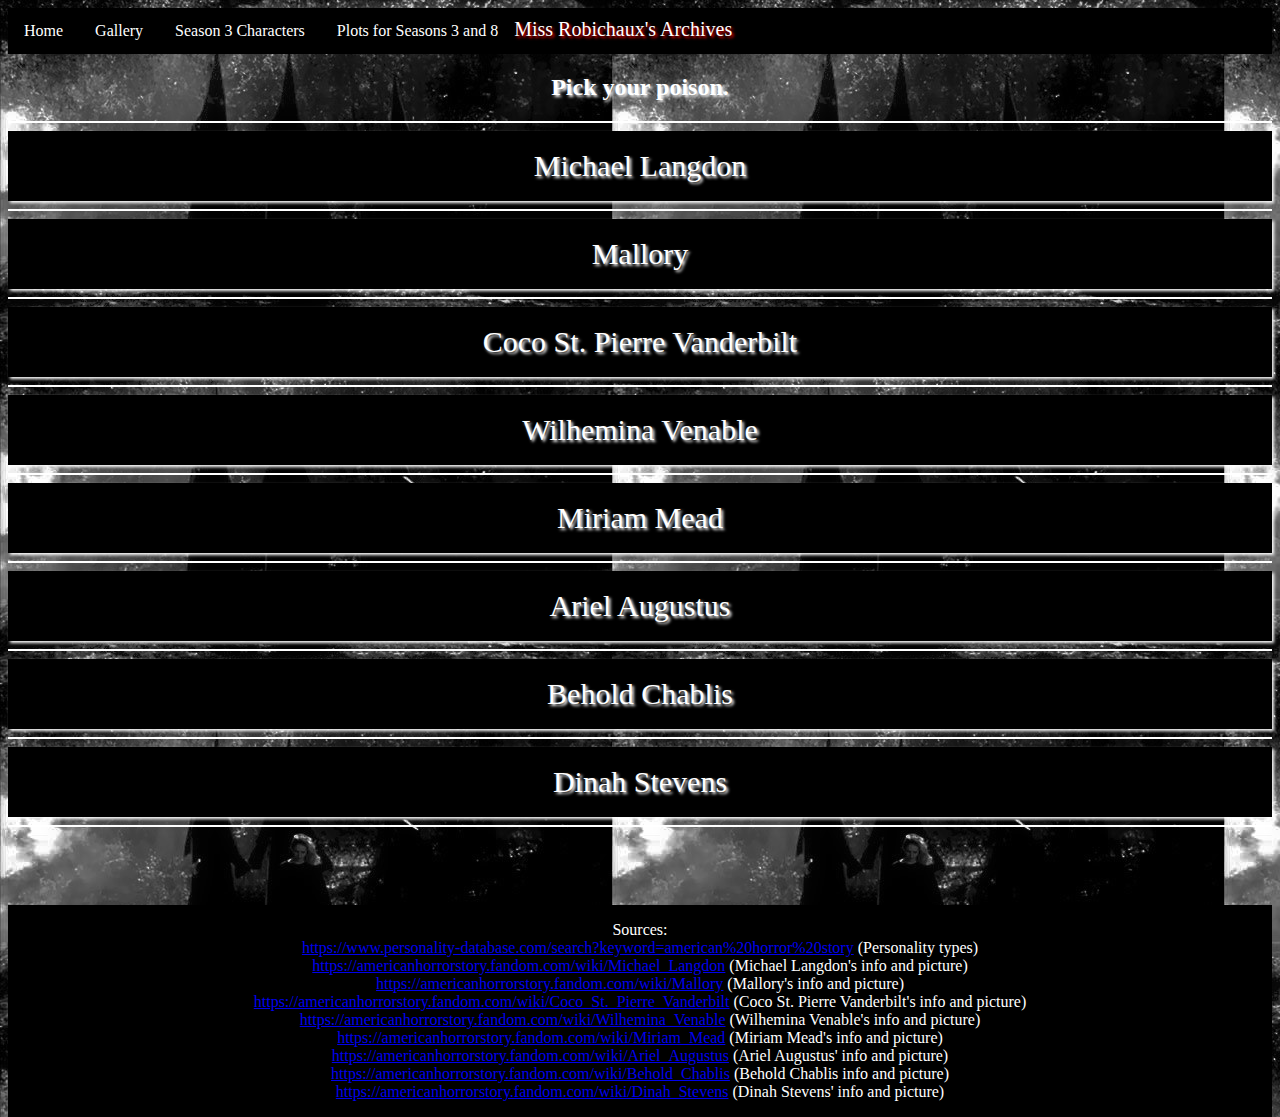
<file: htdocs/season 8.html>
<!DOCTYPE html>
<html>
	<head>
		<link rel="stylesheet" href="../css/season 8.css">
        <link rel="icon" href="../images/favicon.jpg">
		<title>Season 8 Characters</title>
	</head>
	<body>
<ul class="menu">
  <li class="option"><a href="../index.html">Home</a></li>
  <li class="option"><a href="../htdocs/gallery.html">Gallery</a></li>
  <li class="option"><a href="../htdocs/season 3.html">Season 3 Characters</a></li>
  <li class="option"><a href="../htdocs/plot.html">Plots for Seasons 3 and 8</a></li>
  <li class="websitename">Miss Robichaux's Archives</li>
</ul>
		<h2 class="header">Pick your poison.</h2>
<hr class="line">
<button class="collapsible">Michael Langdon</button>
	<div class="characterinfo">
  		<p><img class="charactericon" src="../images/michael.jpg">
  		<h2 class="characterquote">"No need for rules anymore, chaos has won."</h2>
  		<br>
  		Name: Michael Langdon
  		<br>
        Portrayed by: Cody Fern
        <br>
  		Species: Anti-Christ
  		<br>
        Personality type: INFJ 4w3
        <br>
  		Powers and abilities:
        	<dl>
            	<dt>Telekinesis</dt>
                <dd>- the ability to move objects with one's mind</dd>
                <dt>Pyrokinesis</dt>
                <dd>- the ability to manipulate fire</dd>
                <dt>Vitalum Vitalis</dt>
                <dd>- the ability to heal injuries via transferring a portion of one's life force into the injured person</dd>
                <dt>Transmutation</dt>
                <dd>- also known as teleportation; the ability to instantly transport oneself to a certain location without physically moving</dd>
                <dt>Concilium</dt>
                <dd>- also known as mind control; bends the will of others into doing whatever the user wishes them to do</dd>
                <dt>Descensum</dt>
                <dd>- the ability to project one's soul into the afterlife</dd>
                <dt>Divination</dt>
                <dd>- the ability to gain knowledge and information through indirect magical means</dd>
                <dt>Satanic occultism</dt>
                <dd>- a skill that allows him to efficiently conduct Satanic rituals and practices</dd>
                <dt>Illusion manipulation</dt>
                <dd>- the ability to construct and project magical illusions</dd>
                <dt>Conjuration<dt>
                <dd>- the ability to conjure or summon objects and creatures from nothingness or from another location</dd>
                <dt>Clairvoyance</dt>
                <dd>- the ability to read the minds of others</dd>
                <dt>Power negation</dt>
                <dd>- the ability to negate and nullify the effects of another person's magic</dd>
                <dt>Demonic shapeshifting</dt>
                <dd>- the demonic ability of changing one's form to either one's true form or another likeness</dd>
                <dt>Stricidium</dt>
                <dd>- the ability to manipulate the weather through water molecules</dd>
                <dt>Bypassing supernatural restrictions</dt>
                <dd>- his demonic heritage allows him to go beyond the restraints of the supernatural</dd>
                <dt>Enhanced strength</dt>
                <dd>- his demonic physiology gives him inhumane physical strength</dd>
                <dt>Superhuman intelligence</dt>
                <dd>- his demonic neurophysiology allows him to process information and learn at a superhuman rate</dd>
                <dt>Psychography</dt>
                <dd>- the ability to write down words without consciously doing so; the words come from a subconscious, spiritual, or supernatural source</dd>
            </dl>
        <br>
        Character Analysis:
        <br>
        Michael Langdon is a powerful demonic entity proclaimed the Anti-Christ. Because of this, he possesses superior supernatural power and strength. Despite having raw magical powers greater than any witch or warlock, however, he lacks an extensive knowledge in magical spellcraft and rituals although he makes up for it with his knowledge in Satanic occultism. Michael also has an unsuppresible desire for death and destruction. As the personification of unimaginable evil, an uncontrollable thirst for carnage is in his blood and cannot be removed. This desire manifested as early as his innocent years when he was still a toddler as seen in the scene where he slits his nanny's throat and continued to grow as he matured. He's also a skilled manipulator. He talks in a sweet tone and a gentle manner, and even took on the guise of a male human with angelic charisma and beauty to help with his ventures in coercing people into doing what he wants. 
        <br>
        Although his demonic nature is much more prominent, he still has some humanity in him. He is able to form familial bonds with Ben Harmon and his mother figure Miriam Mead. He is also seen to be conflicted during the moment he realizes that he's been murdering people and hurting those who are close to him. Even when he was at the peak of his infernal excellence, this humanity was anything but gone as he is seen to still have familial infatuation for Miriam Mead.
        </p>
</div>

<hr class="line">
<button class="collapsible">Mallory</button>
<div class="characterinfo">
  	<p>
    	<img class="charactericon" src="../images/mallory.jpg"><h2 class="characterquote">"The battle between good and evil never ends. The Devil isn't just going to give up. And in changing the past, a part of me will always wonder what it truly means for the future."</h2>
        <br>
        Name: Mallory
  		<br>
        Portrayed by: Billy Lourd
        <br>
  		Species: Mortal witch
  		<br>
        Personality type: ISFJ 9w1
        <br>
  		Powers and abilities:
        	<dl>
            	<dt>Telekinesis</dt>
                <dd>- the ability to move objects with one's mind</dd>
                <dt>Pyrokinesis</dt>
                <dd>- the ability to manipulate fire</dd>
                <dt>Vitalum Vitalis</dt>
                <dd>- the ability to heal injuries via transferring a portion of one's life force into the injured person</dd>
                <dt>Transmutation</dt>
                <dd>- also known as teleportation; the ability to instantly transport oneself to a certain location without physically moving</dd>
                <dt>Concilium</dt>
                <dd>- also known as mind control; bends the will of others into doing whatever the user wishes them to do</dd>
                <dt>Descensum</dt>
                <dd>- the ability to project one's soul into the afterlife</dd>
                <dt>Divination</dt>
                <dd>- the ability to gain knowledge and information through indirect magical means
                <dt>Tempus Infinituum</dt>
                <dd>- the rare ability to manipulate time and alter past events</dd>
                <dt>Spellcraft</dt>
                <dd>- the ability to cast magic spells</dd>
            </dl>
        <br>
        Character Analysis:
        <br>
        Mallory is an extremely powerful witch. There were even claims that she would surpass any witch or warlock including the present Supreme Cordelia Goode in terms of magical prowess. Before she was put under an identity spell, she was a kind and confident young witch. She excelled in her studies at the Academy and proceeded to grow her powers everyday. She had so much promise and potential that she managed to catch the attention of Witch Councilor and teacher Zoe Benson who relayed her progress to Cordelia Goode and manages to impress the Supreme as well. On top of that, she is also a brave and driven person. As soon as she heard of the threat of Michael Langdon, Mallory worked twice as hard to strengthen her magical abilities in order to quicken her rise to Supreme and protect her coven although she had her reservations and hesitations about replacing and indirectly killing Cordelia Goode which signifies how compassionate she is when it comes to her witch sisters. She's also an extremely congenial person as seen in her efforts to befriend and help Coco St. Pierre Vanderbilt ease into the coven. When Mallory was put under an identity spell, her demeanor became much more passive. She was less confident with herself and would always get ridiculed by her 'boss' Coco who was also affected by the identity spell, diminishing her self-esteem even more, just like what the spell was engineered to do in order to protect her and Coco once they get into an Outpost for the chosen survivors of the apocalypse.
        <br>
     </p>
</div>

<hr class="line">
<button class="collapsible">Coco St. Pierre Vanderbilt</button>
<div class="characterinfo">
  	<p>
    	<img class="charactericon" src="../images/coco.jpg"><h2 class="characterquote">"I'm basically just a walking nutrition label."</h2>
        <br>
        Name: Coco St. Pierre Vanderbilt
  		<br>
        Portrayed by: Leslie Grossman
        <br>
  		Species: Mortal witch
  		<br>
        Personality type: ESFJ 3w2
        <br>
  		Powers and abilities:
        	<dl>
            	<dt>Danger detection</dt>
                <dd>- the ability to detect danger and threats</dd>
                <dt>Gluten detection</dt>
                <dd>- the ability to detect any gluten content found in food</dd>
                <dt>Calorie detection</dt>
                <dd>- the ability to accurately count how many calories a piece of food has</dd>
                <dt>
            </dl>
        <br>
        Character Analysis:
        <br>
        Coco is a young witch known for her kind demeanor that compliments her materialistic nature. She's also renowned for the unusual manifestations of her ability to sense danger. These manifestations further cement her characterization as a materialistic person who grew up in a lavish lifestyle given the stereotypes we've established for rich people wherein they are portrayed to make a problem out of the most trivial things such as the matter of whether a piece of food has gluten or not. During her first days of admission into the Academy, Coco revelled in self-doubt and hesitations as she thought that she wasn't as talented as the other witches in the coven, showing that she still has her insecurities regardless of her background. She's also shown to long for a group that she can call her own, and translates this into her actions by doing everything in her power to help the coven combat the looming threat of the Anti-Christ, making her feel like she's making a significant contribution to a group that's accepted her as theirs. Coco was able to utilize her divination-esque abilities in a much more serious manner as well by using this notion as motiviation, along with the guidance and encouragement of Cordelia, Mallory, Queenie, and Zoe.
    </p>
</div>

<hr class="line">
<button class="collapsible">Wilhemina Venable</button>
<div class="characterinfo">
  	<p>
    	<img class="charactericon" src="../images/venable.jpg"><h2 class="characterquote">"Order on the outside does wonders to keep the chaos safely on the inside."</h2>
        <br>
        Name: Wilhemina Venable
  		<br>
        Portrayed by: Sarah Paulson
        <br>
  		Species: Human
  		<br>
        Personality type: ISTJ 8w9
        <br>
        Character Analysis:
        <br>
		Miss Venable is the contemptible and tyrannical matriarch of Outpost 3. She has a brutal and sadistic demeanor as well as an intimidating presence. Out of all her bad characteristics, her lust for power is the most prominent one. Her obssession with having dominance and authority is so extreme that she even translated this into the way she dresses, choosing only to wear the color purple which is commonly associated with the elite. She tends to exploit any semblance of authority that is given to her as signified by her decision to adopt her own code of terror in Outpost 3. Despite her cold nature, Wilhemina still has her insecurities. She is ashamed of the fact that she has scoliosis and of how her condition deformed the appearance of her back. This insecurity caused her to shy away from human contact, specifically sexual intercourse. Wilhemina even translates this insecurity of hers into the code of terror she established for Outpost 3 by banning any sort of copulation between the residents, which is another showcase of how sadistic she is.
    </p>
</div>

<hr class="line">
<button class="collapsible">Miriam Mead</button>
<div class="characterinfo">
  	<p>
    	<img class="charactericon" src="../images/miriam.jpg"><h2 class="characterquote">"Killing is in my DNA."</h2>
        <br>
        Name: Miriam Mead
  		<br>
        Portrayed by: Kathy Bates
        <br>
  		Species: Human; Android
  		<br>
        Personality type: ESTJ 8w7
        <br>
  		Powers and abilities:
        	<dl>
            	<dt>Android physiology</dt>
                <dd>- her android physiology essentially makes her immortal and more resistant to damage. She is also provided with a concealed machine gun in her hand.</dd>
            </dl>
        <br>
        Character Analysis:
        <br>
		Miriam was a devout Satanist. She was firm in her religious beliefs and would regularly say grace before meals to a higher power she calls "His Malevolence". She's also quite proficient in Satanic occultim, being able to perform rituals and all that. Miriam was also seen to be quite brutal, her sadistic demeanor being able to match that of Venable's. She took glee in torturing the residents of the Outpost, one of her most vicious actions being the time when she manipulated a Geiger counter into displaying alarming results when used to scan a resident of the Outpost so she can torture the resident in peace under the guise of decontaminating him. She also has high regards for those who hold authority over her and would oblige to their commands and wishes without question for the most part. Miriam is also seen to have a motherly and nurturing side which she particularly displayed to Michael Langdon whom she treated and raised as if he was her own son. She also supported Michael in his steady rise to power as the Anti-Christ.
        <br> 
    </p>
</div>

<hr class="line">
<button class="collapsible">Ariel Augustus</button>
<div class="characterinfo">
  	<p>
    	<img class="charactericon" src="../images/ariel.jpg"><h2 class="characterquote">"I for one can't wait to see those ... squirm with a man in charge. Finally on top, where we belong."</h2>
        <br>
        Name: Ariel Augustus
  		<br>
        Portrayed by: Jon Jon Briones
        <br>
  		Species: Mortal witch
  		<br>
        Personality type: ESTJ 8w9
        <br>
  		Powers and abilities:
        	<dl>
            	<dt>Telekinesis</dt>
                <dd>- the ability to move objects with one's mind</dd>
                <dt>Pyrokinesis</dt>
                <dd>- the ability to manipulate fire</dd>
                <dt>Scrying</dt>
                <dd>- the ability to see messages, visions, and prophecies on a reflective surface</dd>
                <dt>Transmutation</dt>
                <dd>- also known as teleportation; the ability to instantly transport oneself to a certain location without physically moving</dd>
                <dt>Stricidium</dt>
                <dd>- the ability to manipulate the weather through water molecules</dd>
            </dl>
        <br>
        Character Analysis:
        <br>
		Ariel is the Grand Chancellor of the Hawthorne School for Exceptional Young Boys and a Level 3 warlock. He likes to project himself as a man of composure, strength, and authority although it is all just an act to hide his insecurities and envy. Ariel is particularly jealous of the witch coven at Miss Robichaux's higher position in the magical hierarchy as warlocks are far more inferior to them in terms of magical prowess as an effect of testosterone, which is only present in warlocks due to their male physiology. However, Ariel does not covet the stature that the witches have for his own benefit alone, but for the sake of all his warlock brothers so that they may take their rightful place in the hierarchy as he would put it. Despite his notion that he wants all of his warlock to brothers to ascend, he will not think twice of getting rid of any warlock that dares to undermine his vision. Ariel is also shown to be an extremely poor judge of character, especially when he is presented with something that feeds into his egotistical and ambitious desires. This is especially true when he wrongly proclaimed Michael Langdon as the Alpha that will help his warlock coven rise to the top.
    </p>
</div>

<hr class="line">
<button class="collapsible">Behold Chablis</button>
<div class="characterinfo">
  	<p>
    	<img class="charactericon" src="../images/behold.jpg"><h2 class="characterquote">"Now let's see if you've been practicing your spells, or just fiddling with your wand."</h2>
        <br>
        Name: Behold Chablis
  		<br>
        Portrayed by: Jamie Brewer
        <br>
  		Species: Mortal witch
  		<br>
        Personality type: ESTJ 3w4
        <br>
  		Powers and abilities:
        	<dl>
            	<dt>Telekinesis</dt>
                <dd>- the ability to move objects with one's mind</dd>
                <dt>Hydrokinesis</dt>
                <dd>- the ability to manipulate water</dd>
                <dt>Scrying</dt>
                <dd>- the ability to see messages, visions, and prophecies on a reflective surface</dd>
                <dt>Transmutation</dt>
                <dd>- also known as teleportation; the ability to instantly transport oneself to a certain location without physically moving</dd>
                <dt>Stricidium</dt>
                <dd>- the ability to manipulate the weather through water molecules</dd>
                <dt>Spellcraft</dt>
                <dd>- the ability to cast magic spells</dd>
            </dl>
        <br>
        Character Analysis:
        <br>
        Behold is an instructor at the Hawthorne School and a member of the Council of Warlocks. He has a notable sarcastic personality. As a teacher, Behold simultaneously exhibits a strict demeanor and encouragement for his students. He's also portrayed as a critical person as signified by his refrainment from fully embellishing the idea that Michael Langdon is the prophesized Alpha without completely dismissing the possibility of the notion. Behold is also seen to be courageous as proven by his lack of fear upon entering the Murder House and immediately going on the offensive when faced by a ghost. He's also shown to be a devout warlock who took pride in his heritage yet still has enough sense to acknowledge the natural superiority of witches over his kind which is yet another proof of his critical mind. Despite lacking abilities in divination save scrying, Behold showcases that he can, more or less, assess situations correctly based on his own judgement or 'gut feeling' alone. This is especially true when he decided to entertain his and his colleague John Henry Moore's fears and reservations regarding Michael Langdon which he later confirmed by forming an alliance with the witches and conducting an investigation along with Madison Montgomery.
    </p>
</div>


<hr class="line">
<button class="collapsible">Dinah Stevens</button>
<div class="characterinfo">
  	<p>
    	<img class="charactericon" src="../images/dinah.jpg"><h2 class="characterquote">"Tell all your friends. The Voodoo Queen can fix any problem."</h2>
        <br>
        Name: Dinah Stevens
  		<br>
        Portrayed by: Adina Porter
        <br>
  		Species: Voodooist
  		<br>
        Personality type: ESTJ 8w7
        <br>
  		Powers and abilities:
        	<dl>
                <dt>Voodoo spellcraft</dt>
                <dd>- the ability to cast magic spells of Voodoo origin</dd>
                <dt>Voodoo potioncraft</dt>
                <dd>- a skill that allows one to make substances that have magical properties and effects using Voodoo practices</dd>
            </dl>
        <br>
        Character Analysis:
        <br>
		Dinah served as the Voodoo Queen of New Orleans after the death of Marie Laveau and later went on to be an actress and a talk show host as a reward for her services to Michael Langdon. She likes to project an image of intelligence, dignity and poise as a means of hiding her true nature as an immoral, self-serving, and selfish person. She used her proficiency in Voodoo to solve people's problems in exchange for a handsome amount of money and later committed the more heinous act of helping Michael Langdon infiltrate Miss Robichaux's by using a Voodoo spell to break the aura shield that was protecting the Academy in exchange for a talk show and acting career. However, Dinah is not completely void of morality. This much more righteous side of her was showcased when she expressed disdain for Cordelia when the latter refused a deal from Papa Legba that could've potentially saved the world from the looming apocalypse and when she expressed disapproval for the idea of sacrificing innocent newborns in exchange for immortality.
	</p>
  </div>
<hr class="line">

  <footer class="sources">
	    <p>Sources:<br>
            <a href="https://www.personality-database.com/search?keyword=american%20horror%20story">https://www.personality-database.com/search?keyword=american%20horror%20story</a> (Personality types)
            <br>
            <a href="https://americanhorrorstory.fandom.com/wiki/Michael_Langdon">https://americanhorrorstory.fandom.com/wiki/Michael_Langdon</a> (Michael Langdon's info and picture)
            <br>
            <a href="https://americanhorrorstory.fandom.com/wiki/Mallory">https://americanhorrorstory.fandom.com/wiki/Mallory</a> (Mallory's info and picture)
            <br>
            <a href="https://americanhorrorstory.fandom.com/wiki/Coco_St._Pierre_Vanderbilt">https://americanhorrorstory.fandom.com/wiki/Coco_St._Pierre_Vanderbilt</a> (Coco St. Pierre Vanderbilt's info and picture)
            <br>
            <a href="https://americanhorrorstory.fandom.com/wiki/Wilhemina_Venable">https://americanhorrorstory.fandom.com/wiki/Wilhemina_Venable</a> (Wilhemina Venable's info and picture)
            <br>
            <a href="https://americanhorrorstory.fandom.com/wiki/Miriam_Mead">https://americanhorrorstory.fandom.com/wiki/Miriam_Mead</a> (Miriam Mead's info and picture)
            <br>
            <a href="https://americanhorrorstory.fandom.com/wiki/Ariel_Augustus">https://americanhorrorstory.fandom.com/wiki/Ariel_Augustus</a> (Ariel Augustus' info and picture)
            <br>
            <a href="https://americanhorrorstory.fandom.com/wiki/Behold_Chablis">https://americanhorrorstory.fandom.com/wiki/Behold_Chablis</a> (Behold Chablis info and picture)
            <br>
            <a href="https://americanhorrorstory.fandom.com/wiki/Dinah_Stevens">https://americanhorrorstory.fandom.com/wiki/Dinah_Stevens</a> (Dinah Stevens' info and picture)
         </p>
            
  </footer>



<script>
var coll = document.getElementsByClassName("collapsible");
var i;

for (i = 0; i < coll.length; i++) {
  coll[i].addEventListener("click", function() {
    this.classList.toggle("active");
    var content = this.nextElementSibling;
    if (content.style.maxHeight){
      content.style.maxHeight = null;
    } else {
      content.style.maxHeight = content.scrollHeight + "px";
    } 
  });
}
</script>

</body>
</html>
</file>
<file: css/index.css>
body {
	background-image: url("../images/background image.jpg");
	z-index: 1;
}

#wrapper {
    	margin-left:auto;
    	margin-right:auto;
    	width: 1150px;
}

#banner {
    	margin: auto;
    	width: 750px;
    	height: 120px;
    	background-image: url("../images/banner.png");
    	background-repeat: no-repeat;
    	background-size: cover;
    	background-position: center;
}

.options1 {
    	float: left;
    	margin-left: 200px;
    	margin-right: 5px;
    	width: 350px;
    	padding: 10px;
    	text-align: center;
}

.options2 {
    	float: left;
    	margin-right: 100px;
    	margin-left: 5px;
    	width: 350px;
    	padding: 10px;
    	text-align: center;
}

.headers {
    	color: #ffffff;
    	text-shadow: 2px 2px 3px #ffffff;
}

img.imagebutton {
    	text-align: center;
    	width: 200px;
    	height: 200px;
    	transition: 0.5s ease;
}

img.imagebutton:hover {
    	opacity: 90%;
    	transform: scale(1.1);
}

.video {
    	float: left;
    	margin-left: 170px;
	padding-top: 2s0px;
	padding-bottom: 40px;
}

.sources {
	float: left;
	color: white;
	text-align: center;
	width: 100%;
	margin-top: 70px;
	background-color: #000000;
}
</file>
<file: css/gallery.css>
body {
	background-image: url("../images/background image.jpg");
	z-index: 1;
}

#wrapper {
    	margin-left:auto;
    	margin-right:auto;
    	width: 1150px;
}

.menu {
  list-style-type: none;
  margin: 0;
  padding: 0;
  overflow: hidden;
  background-color: black;
  position: sticky;
  top: 0;
}

.websitename {
	color: white;
    text-shadow: 2px 2px 3px red;
    padding: 10px 16px;
    font-size: 20px;
}

.option {
  float: left;
}

.option a {
  display: inline-block;
  color: white;
  text-align: center;
  padding: 14px 16px;
  text-decoration: none;
}

.option a:hover {
  opacity: 90%;
  transform: scale(1.1);
  transition: 0.5s ease;
}

img.gallery1 {
    	float: left;
    	width: 300px;
    	height: 200px;
    	margin-left: 100px;
    	margin-right: 10px;
    	margin-top: 20px;
    	object-fit: cover;
}

img.gallery2 {
    	float: left;
    	width: 300px;
    	height: 200px;
    	margin-left: 15px;
    	margin-right: 10px;
    	margin-top: 20px;
    	object-fit: cover;
}

img.gallery3 {
    	float: right;
    	width: 300px;
    	height: 200px;
    	margin-right: 100px;
    	margin-left: 10px;
    	margin-top: 20px;
    	object-fit: cover;
}

.headers {
	float: left;
	margin-top: 20px;
	margin-left: 50px;
	color: #ffffff;
	text-shadow: 2px 2px 4px #ffffff;
}

.sources {
	float: left;
	color: white;
	text-align: center;
	width: 100%;
	margin-top: 70px;
	background-color: #000000;
}
</file>
<file: css/plot.css>
body {
	background-image: url("../images/background image.jpg");
	z-index: 1;
}

#wrapper {
    	margin-left:auto;
    	margin-right:auto;
    	width: 1150px;
}


.banner1 {
    	margin-left: 247.5px;
    	width: 656px;
    	height: 225px;
    	background-image: url("../images/ahs coven banner.jpg");
    	background-repeat: no-repeat;
    	background-size: cover;
    	background-position: center;
}

.banner2 {
    	margin-left: 247.5px;
    	width: 656px;
    	height: 225px;
    	background-image: url("../images/ahs apocalypse banner.png");
    	background-repeat: no-repeat;
    	background-size: cover;
    	background-position: center;
}

.menu {
  list-style-type: none;
  margin: 0;
  padding: 0;
  overflow: hidden;
  background-color: black;
  position: sticky;
  top: 0;
}

.websitename {
	color: white;
    text-shadow: 2px 2px 3px red;
    padding: 10px 16px;
    font-size: 20px;
}

.option {
  float: left;
}

.option a {
  display: inline-block;
  color: white;
  text-align: center;
  padding: 14px 16px;
  text-decoration: none;
}

.option a:hover {
  opacity: 90%;
  transform: scale(1.1);
  transition: 0.5s ease;
}

.content {
		margin: auto;
		padding: 4px;
    	color: #ffffff;
    	text-shadow: 2px 2px 3px #ffffff;
        width: 656px;
        background-color: #000000;
        text-align: center;
        font-size: 30px;
}

.video {
    	float: left;
    	margin-left: 247.5px;
	    padding-top: 2s0px;
	    padding-bottom: 40px;
}

.sources {
	float: left;
	color: white;
	text-align: center;
	width: 100%;
	margin-top: 70px;
	background-color: #000000;
}
</file>
<file: css/season 3.css>
body {
	background-image: url("../images/background image.jpg");
	z-index: 1;
}

.header {
	text-align: center;
    color: white;
    text-shadow: 2px 2px 3px white;
    width: 100%;
}

.menu {
  list-style-type: none;
  margin: 0;
  padding: 0;
  overflow: hidden;
  background-color: black;
  position: sticky;
  top: 0;
}

.websitename {
	color: white;
    text-shadow: 2px 2px 3px red;
    padding: 10px 16px;
    font-size: 20px;
}

.option {
  float: left;
}

.option a {
  display: inline-block;
  color: white;
  text-align: center;
  padding: 14px 16px;
  text-decoration: none;
}

.option a:hover {
  opacity: 90%;
  transform: scale(1.1);
  transition: 0.5s ease;
}

.collapsible {
  font-family: "Times New Roman";
  background-color: black;
  color: white;
  cursor: pointer;
  padding: 18px;
  border: none;
  width: 100%;
  text-align: center;
  outline: none;
  font-size: 30px;
  text-shadow: 2px 2px 3px white;
  box-shadow: 2px 2px 3px white;
}

.collapsible:hover {
  	opacity: 90%;
  	transform: scale(1.1);
    transition: 0.5s ease;
}

.characterquote {
	padding-top: 20px;
    padding-left: 10px;
    text-shadow: 2px 2px 3px red;
}


.charactericon {
	width: 400px;
	height: 400px;
	border-style: double;
	border-color: white;
}

.characterinfo {
  padding: 0 18px;
  max-height: 0;
  color: white;
  font-size: 20px;
  text-shadow: 2px 2px 3px;
  overflow: hidden;
  transition: max-height 0.2s ease-out;
  background-color: black;
}

.line {
	border: 1px solid white;
}

.sources {
	float: left;
	color: white;
	text-align: center;
	width: 100%;
	margin-top: 70px;
	background-color: #000000;
}
</file>
<file: css/season 8.css>
body {
	background-image: url("../images/background image.jpg");
	z-index: 1;
}


.header {
	text-align: center;
    color: white;
    text-shadow: 2px 2px 3px white;
    width: 100%;
}

.menu {
  list-style-type: none;
  margin: 0;
  padding: 0;
  overflow: hidden;
  background-color: black;
  position: sticky;
  top: 0;
}

.websitename {
	color: white;
    text-shadow: 2px 2px 3px red;
    padding: 10px 16px;
    font-size: 20px;
}

.option {
  float: left;
}

.option a {
  display: inline-block;
  color: white;
  text-align: center;
  padding: 14px 16px;
  text-decoration: none;
}

.option a:hover {
  opacity: 90%;
  transform: scale(1.1);
  transition: 0.5s ease;
}

.collapsible {
  font-family: "Times New Roman";
  background-color: black;
  color: white;
  cursor: pointer;
  padding: 18px;
  border: none;
  width: 100%;
  text-align: center;
  outline: none;
  font-size: 30px;
  text-shadow: 2px 2px 3px white;
  box-shadow: 2px 2px 3px white;
}

.collapsible:hover {
  	opacity: 90%;
  	transform: scale(1.1);
    transition: 0.5s ease;
}

.characterquote {
	padding-top: 20px;
    padding-left: 10px;
    text-shadow: 2px 2px 3px red;
}


.charactericon {
	width: 400px;
	height: 400px;
	border-style: double;
	border-color: white;
}

.characterinfo {
  padding: 0 18px;
  max-height: 0;
  color: white;
  font-size: 20px;
  text-shadow: 2px 2px 3px;
  overflow: hidden;
  transition: max-height 0.2s ease-out;
  background-color: black;
}

.line {
	border: 1px solid white;
}

.sources {
	float: left;
	color: white;
	text-align: center;
	width: 100%;
	margin-top: 70px;
	background-color: #000000;
}
</file>
